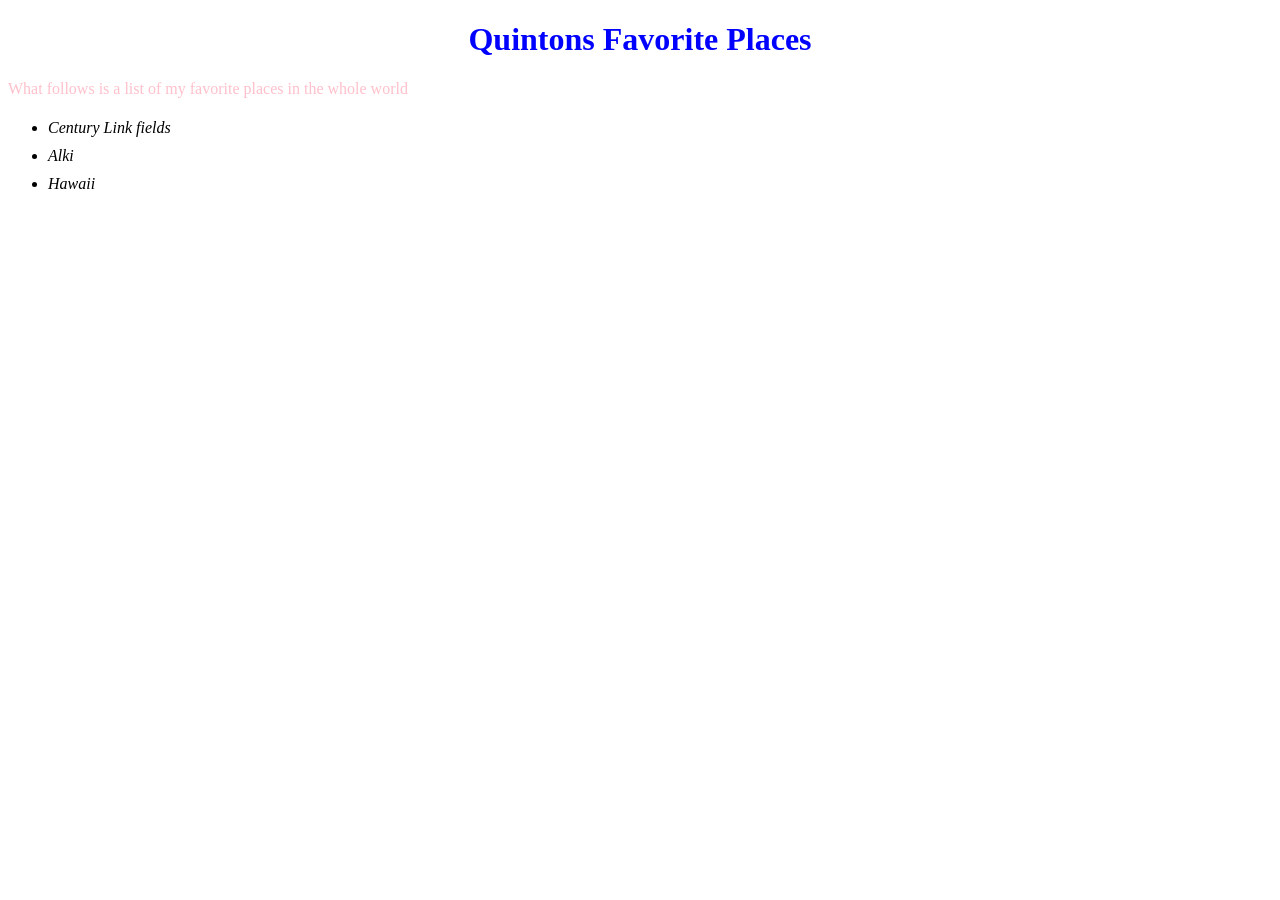
<file: favorite-places.html>
<!DOCTYPE html>
<html>
  <head>
    <title>Favorite Places</title>
    <link href="css/styles.css" rel="stylesheet" type="text/css">
  </head>
  <body>
    <h1>Quintons Favorite Places</h1>
    <p>What follows is a list of my favorite places in the whole world</p>
    <ul>
      <li>Century Link fields</li>
      <li>Alki</li>
      <li>Hawaii</li>




  </body>




</html
</file>
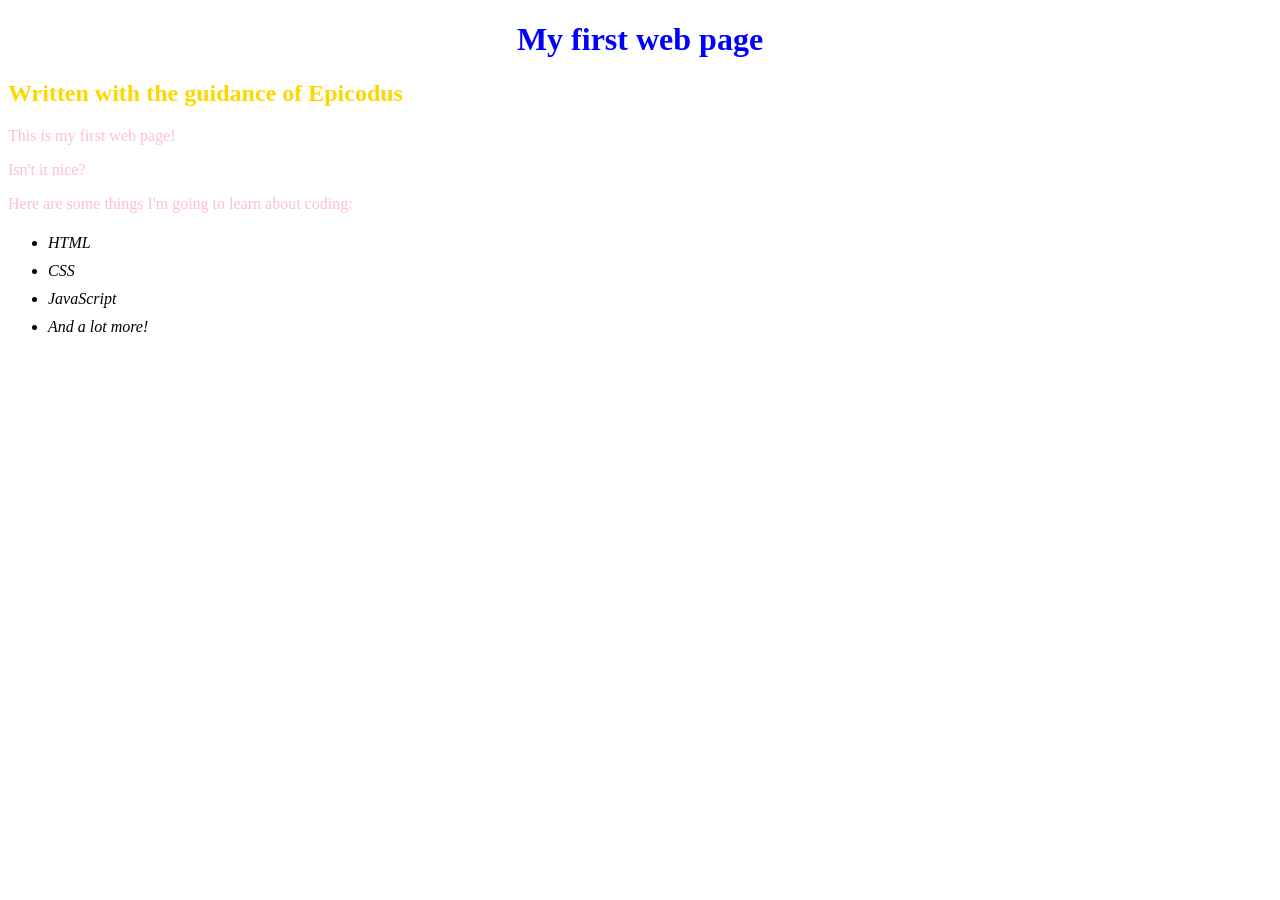
<file: my-first-webpage.html>
<!DOCTYPE html>
<html>
  <head>
    <title>Web page #1!</title>
    <link href="css/styles.css" rel="stylesheet" type="text/css">
  </head>
  <body>
    <h1>My first web page</h1>
    <h2>Written with the guidance of Epicodus</h2>

    <p>This is my first web page!</p>
    <p>Isn't it nice?</p>
    <p>Here are some things I'm going to learn about coding:</p>

    <ul>
      <li>HTML</li>
      <li>CSS</li>
      <li>JavaScript</li>
      <li>And a lot more!</li>
    </ul>
  </body>
</html>
</file>
<file: css/styles.css>
h1  {
  color: blue;
  text-align: center;
}

h2  {
  color: gold;
  font-weight: bold;
  font-size: 1.5em;
}

p  {
  font-family: fantasy;
  color: pink;
}

ul  {
  font-style: italic;
  line-height: 1.75em;
}
</file>
